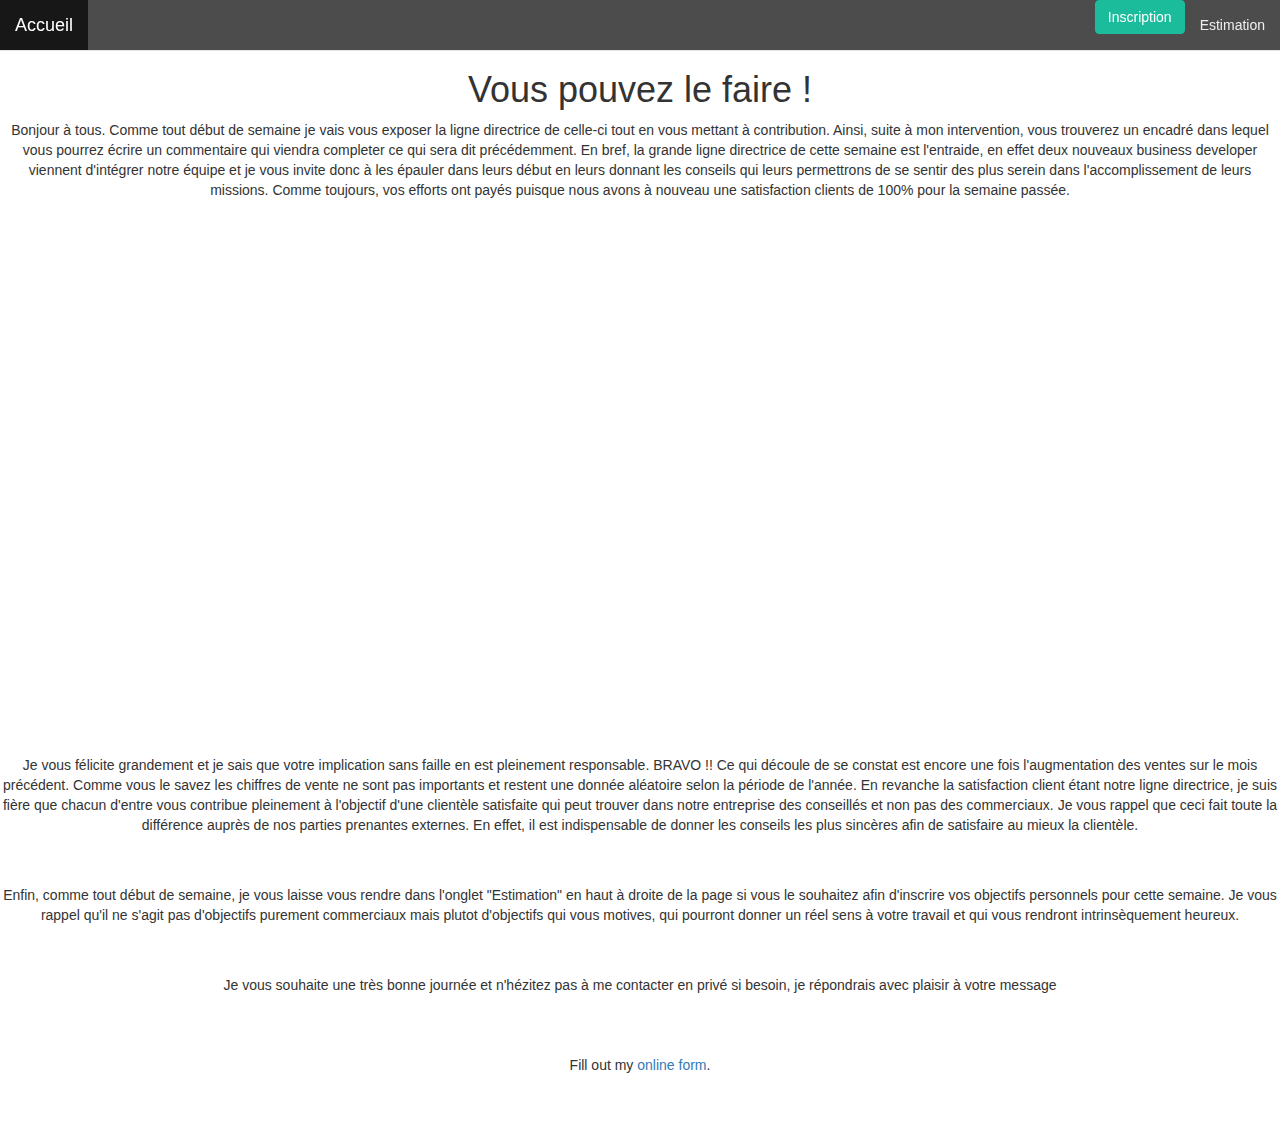
<file: Complexité du manager de demain copie/Landing Page/index.html>
<!DOCTYPE html>
<html>

	<head>

		<meta charset="utf-8">
		<meta http-equiv="X-UA-Compatible" content="IE=edge">
        <meta name="viewport" content="width=device-width, initial-scale=1">

		<title>Complexité du manager de demain</title>

		<link rel="stylesheet" href="https://maxcdn.bootstrapcdn.com/bootstrap/3.2.0/css/bootstrap.min.css">
        <link rel="stylesheet" href="https://maxcdn.bootstrapcdn.com/font-awesome/4.6.3/css/font-awesome.min.css">

		<meta charset="utf-8">
		<meta name="mon site de water poney" content="le meilleur sport du monde">
		<link rel="stylesheet" type="text/css" href="style.css">

		<link href="https://fonts.googleapis.com/css?family=Rye" rel="stylesheet">
	</head>

	<body>

		<nav class="navbar navbar-default navbar-fixed-top navbar-transparent" role="navigation">
      <div class="container-fluid">
        <!-- Brand and toggle get grouped for better mobile display -->
        <div class="navbar-header">
          <button type="button" class="navbar-toggle" data-toggle="collapse" data-target="#bs-example-navbar-collapse-1">
            <span class="sr-only">Menu</span>
            <span class="icon-bar"></span>
            <span class="icon-bar"></span>
            <span class="icon-bar"></span>
          </button>
          <a class="navbar-brand" href="file:///Users/teoflorin/Desktop/Landing%20page/index.html">
            Accueil
          </a>
        </div>

        <!-- Collect the nav links, forms, and other content for toggling -->
        <div class="collapse navbar-collapse" id="bs-example-navbar-collapse-1">
          <!-- <ul class="nav navbar-nav">
            <li class="active"><a href="#">Link</a></li>
            <li><a href="#">Link</a></li>
          </ul> -->
          <ul class="nav navbar-nav navbar-right">

          	<li> <button type="button" class="btn btn-primary" data-toggle="modal" data-target="#exampleModal">
  			Inscription
			</button>

			</li>

            <li>
              <a href="contact.html">Estimation</a>
            </li>

              </ul>
            </li>
          </ul>
        </div><!-- /.navbar-collapse -->
      </div><!-- /.container-fluid -->
    </nav>

    <div class="wrapper"></div> <!-- le wrapper c'est pour créer de l'espace vide et il faut ensuite le faire dans le css -->


		<div>
			<h1>Vous pouvez le faire !</h1>

			<p> Bonjour à tous. Comme tout début de semaine je vais vous exposer la ligne directrice de celle-ci tout en vous mettant à contribution. 
        Ainsi, suite à mon intervention, vous trouverez un encadré dans lequel vous pourrez écrire un commentaire qui viendra completer ce qui sera dit précédemment. 
        En bref, la grande ligne directrice de cette semaine est l'entraide, en effet deux nouveaux business developer viennent d'intégrer notre équipe et je vous invite donc à les épauler dans leurs début en leurs donnant les conseils qui leurs permettrons de se sentir des plus serein dans l'accomplissement de leurs missions. 
        Comme toujours, vos efforts ont payés puisque nous avons à nouveau une satisfaction clients de 100% pour la semaine passée. 

<div class="wrapper"></div>

  <div class="container">
    <div class="row">

      <div class="Col-xs-12 col-sl-6 col-md-12">
         <iframe src="https://giphy.com/embed/xT9IgGx5exK061igBa" width="480" height="480" frameBorder="0" class="giphy-embed" allowFullScreen></iframe><p><a href="https://giphy.com/gifs/xT9IgGx5exK061igBa"></a></p>
      </div>
      
    </div>
      
  </div>

         Je vous félicite grandement et je sais que votre implication sans faille en est pleinement responsable. BRAVO !!
         Ce qui découle de se constat est encore une fois l'augmentation des ventes sur le mois précédent. Comme vous le savez les chiffres de vente ne sont pas importants et restent une donnée aléatoire selon la période de l'année. En revanche la satisfaction client étant notre ligne directrice, je suis fière que chacun d'entre vous contribue pleinement à l'objectif d'une clientèle satisfaite qui peut trouver dans notre entreprise des conseillés et non pas des commerciaux. Je vous rappel que ceci fait toute la différence auprès de nos parties prenantes externes. 
         En effet, il est indispensable de donner les conseils les plus sincères afin de satisfaire au mieux la clientèle. 

         <div class="wrapper"></div>

         Enfin, comme tout début de semaine, je vous laisse vous rendre dans l'onglet "Estimation" en haut à droite de la page si vous le souhaitez afin d'inscrire vos objectifs personnels pour cette semaine. Je vous rappel qu'il ne s'agit pas d'objectifs purement commerciaux mais plutot d'objectifs qui vous motives, qui pourront donner un réel sens à votre travail et qui vous rendront intrinsèquement heureux.

         <div class="wrapper"></div>

         Je vous souhaite une très bonne journée et n'hézitez pas à me contacter en privé si besoin, je répondrais avec plaisir à votre message 

			</p>

	<div class="texte-center">

<div class="wrapper"></div>

<div id="wufoo-r1ahylh40o7xnup">
Fill out my <a href="https://teoflorin.wufoo.com/forms/r1ahylh40o7xnup">online form</a>.
</div>

<script type="text/javascript">var r1ahylh40o7xnup;(function(d, t) {
var s = d.createElement(t), options = {
'userName':'teoflorin',
'formHash':'r1ahylh40o7xnup',
'autoResize':true,
'height':'377',
'async':true,
'host':'wufoo.com',
'header':'show',
'ssl':true};
s.src = ('https:' == d.location.protocol ? 'https://' : 'http://') + 'www.wufoo.com/scripts/embed/form.js';
s.onload = s.onreadystatechange = function() {
var rs = this.readyState; if (rs) if (rs != 'complete') if (rs != 'loaded') return;
try { r1ahylh40o7xnup = new WufooForm();r1ahylh40o7xnup.initialize(options);r1ahylh40o7xnup.display(); } catch (e) {}};
var scr = d.getElementsByTagName(t)[0], par = scr.parentNode; par.insertBefore(s, scr);
})(document, 'script');</script>


<div class="wrapper"></div>

<!-- Modal -->
<div class="modal fade" id="exampleModal" tabindex="-1" role="dialog" aria-labelledby="exampleModalLabel" aria-hidden="true">
  <div class="modal-dialog" role="document">
    <div class="modal-content">
      <div class="modal-header">
        <h5 class="modal-title" id="exampleModalLabel">Karting Indoor Bordeaux Lac</h5>
        <button type="button" class="close" data-dismiss="modal" aria-label="Close">
          <span aria-hidden="true">&times;</span>
        </button>
      </div>
      <div class="modal-body">

        <div id="wufoo-qrb7rfm07345l8">
Fill out my <a href="https://teoflorin.wufoo.com/forms/qrb7rfm07345l8">online form</a>.
</div>
<div id="wuf-adv" style="font-family:inherit;font-size: small;color:#a7a7a7;text-align:center;display:block;"><a href="http://www.wufoo.com/partners/"></a></div>
<script type="text/javascript">var qrb7rfm07345l8;(function(d, t) {
var s = d.createElement(t), options = {
'userName':'teoflorin',
'formHash':'qrb7rfm07345l8',
'autoResize':true,
'height':'453',
'async':true,
'host':'wufoo.com',
'header':'show',
'ssl':true};
s.src = ('https:' == d.location.protocol ? 'https://' : 'http://') + 'www.wufoo.com/scripts/embed/form.js';
s.onload = s.onreadystatechange = function() {
var rs = this.readyState; if (rs) if (rs != 'complete') if (rs != 'loaded') return;
try { qrb7rfm07345l8 = new WufooForm();qrb7rfm07345l8.initialize(options);qrb7rfm07345l8.display(); } catch (e) {}};
var scr = d.getElementsByTagName(t)[0], par = scr.parentNode; par.insertBefore(s, scr);
})(document, 'script');</script>



      </div>

      
      <div class="modal-footer">
        <button type="button" class="btn btn-secondary" data-dismiss="modal">Fermer</button>
        <button type="button" class="btn btn-primary">Sauvegarder</button>
      </div>
    </div>
  </div>
</div>


	<script src="https://ajax.googleapis.com/ajax/libs/jquery/1.11.1/jquery.min.js"></script>
    <script src="https://maxcdn.bootstrapcdn.com/bootstrap/3.2.0/js/bootstrap.min.js"></script>

<div class="footer"> 
      <ul class="list-inline">
      
      
    </ul>
    </div>
    
</body>
</html>
</file>
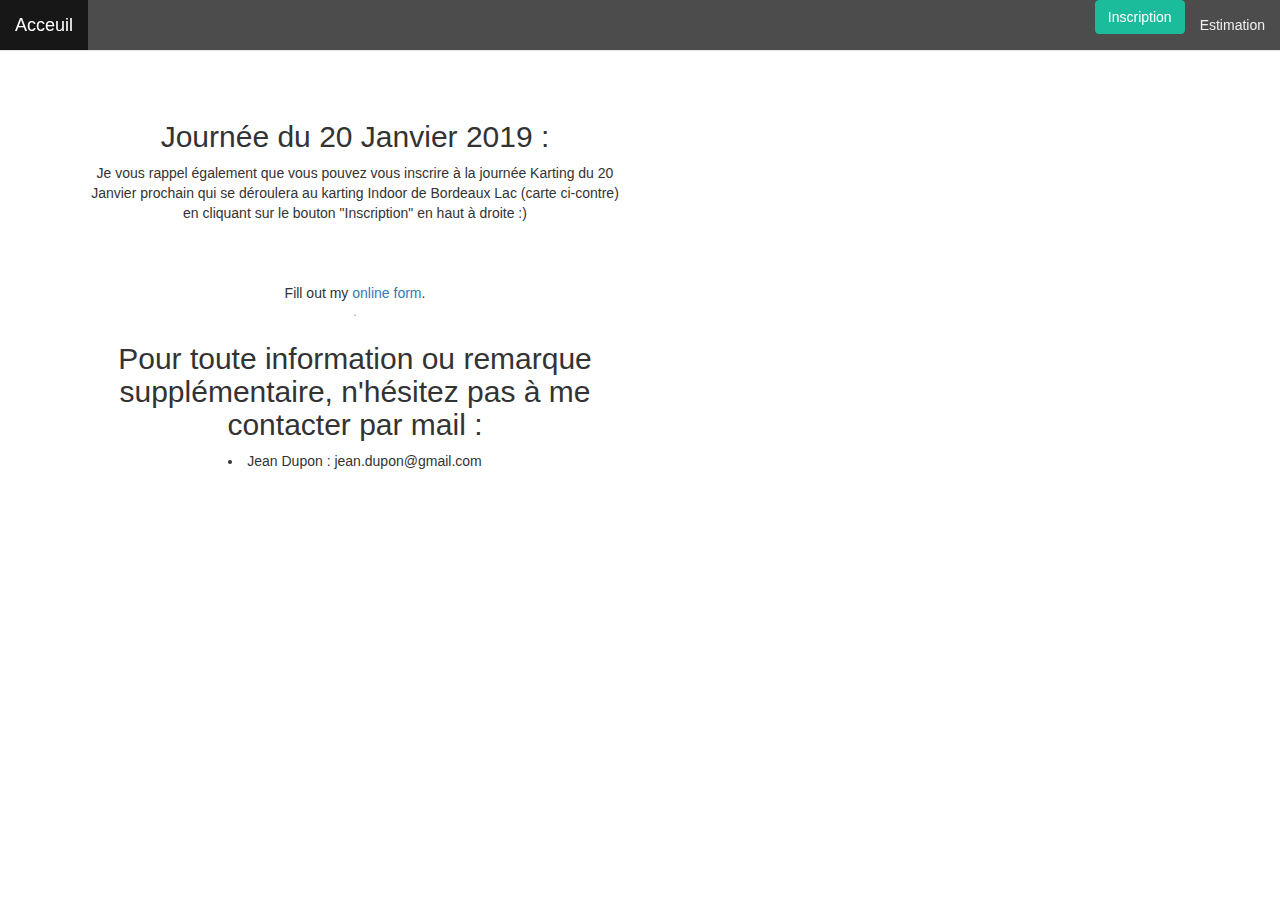
<file: Complexité du manager de demain copie/Landing Page/contact.html>
<html>

<head>
	<meta charset="utf-8">
    <meta http-equiv="X-UA-Compatible" content="IE=edge">
    <meta name="viewport" content="width=device-width, initial-scale=1">

	<title>Complexité du manager de demain</title>

	<link rel="stylesheet" href="https://maxcdn.bootstrapcdn.com/bootstrap/3.2.0/css/bootstrap.min.css">
    <link rel="stylesheet" href="https://maxcdn.bootstrapcdn.com/font-awesome/4.6.3/css/font-awesome.min.css">

	<meta charset="utf-8">
	<meta name="Découvir le codage" content="Cours de codage à Kedge bs">
	<link rel="stylesheet" type="text/css" href="style.css">
	<link href="https://fonts.googleapis.com/css?family=Open+Sans" rel="stylesheet">

</head>

<body>
	 <nav class="navbar navbar-default navbar-fixed-top navbar-transparent" role="navigation">
      <div class="container-fluid">
        <!-- Brand and toggle get grouped for better mobile display -->
        <div class="navbar-header">
          <button type="button" class="navbar-toggle" data-toggle="collapse" data-target="#bs-example-navbar-collapse-1">
            <span class="sr-only">Menu</span>
            <span class="icon-bar"></span>
            <span class="icon-bar"></span>
            <span class="icon-bar"></span>
          </button>
          <a class="navbar-brand" href="index.html">
            Acceuil
          </a>
        </div>

        <!-- Collect the nav links, forms, and other content for toggling -->
        <div class="collapse navbar-collapse" id="bs-example-navbar-collapse-1">
          <!-- <ul class="nav navbar-nav">
            <li class="active"><a href="#">Link</a></li>
            <li><a href="#">Link</a></li>
          </ul> -->
          <ul class="nav navbar-nav navbar-right">
            <li> <button type="button" class="btn btn-primary" data-toggle="modal" data-target="#exampleModal">
          Inscription
          </button>

          </li>


            <li>
              <a href="contact.html">Estimation</a>
            </li>
            <li class="dropdown">
              
              <ul class="dropdown-menu" role="menu">
               
              </ul>
            </li>
          </ul>
        </div><!-- /.navbar-collapse -->
      </div><!-- /.container-fluid -->
    </nav>
	

<div class="wrapper"> </div>
<div class="wrapper"> </div>

	
	<div class="container">
		<div class="col-xs-12 col-sm-6"> 
			<h2> Journée du 20 Janvier 2019 : </h2>
			<p>	Je vous rappel également que vous pouvez vous inscrire à la journée Karting du 20 Janvier prochain qui se déroulera au karting Indoor de Bordeaux Lac (carte ci-contre) en cliquant sur le bouton "Inscription" en haut à droite :)  <p>

        <div class="wrapper"> </div>


<div id="wufoo-six67o40p8v42a">
Fill out my <a href="https://teoflorin.wufoo.com/forms/six67o40p8v42a">online form</a>.
</div>
<div id="wuf-adv" style="font-family:inherit;font-size: small;color:#a7a7a7;text-align:center;display:block;"> <a href="http://www.wufoo.com"></a>.</div>
<script type="text/javascript">var six67o40p8v42a;(function(d, t) {
var s = d.createElement(t), options = {
'userName':'teoflorin',
'formHash':'six67o40p8v42a',
'autoResize':true,
'height':'1114',
'async':true,
'host':'wufoo.com',
'header':'show',
'ssl':true};
s.src = ('https:' == d.location.protocol ? 'https://' : 'http://') + 'www.wufoo.com/scripts/embed/form.js';
s.onload = s.onreadystatechange = function() {
var rs = this.readyState; if (rs) if (rs != 'complete') if (rs != 'loaded') return;
try { six67o40p8v42a = new WufooForm();six67o40p8v42a.initialize(options);six67o40p8v42a.display(); } catch (e) {}};
var scr = d.getElementsByTagName(t)[0], par = scr.parentNode; par.insertBefore(s, scr);
})(document, 'script');</script>



        <h2> Pour toute information ou remarque supplémentaire, n'hésitez pas à me contacter par mail : </h2>
      <p> <li> Jean Dupon : jean.dupon@gmail.com </li>
      <p>
		 </div>
		<div class="col-xs-12 col-sm-6">
			<iframe src="https://www.google.com/maps/embed?pb=!1m14!1m8!1m3!1d11306.743324709849!2d-0.5618997!3d44.8890421!3m2!1i1024!2i768!4f13.1!3m3!1m2!1s0x0%3A0x37c4e56f9afb843b!2sKART+System!5e0!3m2!1sfr!2sfr!4v1543760095777" width="600" height="450" frameborder="0" style="border:0" allowfullscreen></iframe>
		</div>

  
	</div>
</div>

<!-- Modal -->
<div class="modal fade" id="exampleModal" tabindex="-1" role="dialog" aria-labelledby="exampleModalLabel" aria-hidden="true">
  <div class="modal-dialog" role="document">
    <div class="modal-content">
      <div class="modal-header">
        <h5 class="modal-title" id="exampleModalLabel">Karting Indoor Bordeaux Lac</h5>
        <button type="button" class="close" data-dismiss="modal" aria-label="Close">
          <span aria-hidden="true">&times;</span>
        </button>
      </div>
      <div class="modal-body">

        <div id="wufoo-qrb7rfm07345l8">
Fill out my <a href="https://teoflorin.wufoo.com/forms/qrb7rfm07345l8">online form</a>.
</div>
<div id="wuf-adv" style="font-family:inherit;font-size: small;color:#a7a7a7;text-align:center;display:block;"><a href="http://www.wufoo.com/partners/"></a></div>
<script type="text/javascript">var qrb7rfm07345l8;(function(d, t) {
var s = d.createElement(t), options = {
'userName':'teoflorin',
'formHash':'qrb7rfm07345l8',
'autoResize':true,
'height':'453',
'async':true,
'host':'wufoo.com',
'header':'show',
'ssl':true};
s.src = ('https:' == d.location.protocol ? 'https://' : 'http://') + 'www.wufoo.com/scripts/embed/form.js';
s.onload = s.onreadystatechange = function() {
var rs = this.readyState; if (rs) if (rs != 'complete') if (rs != 'loaded') return;
try { qrb7rfm07345l8 = new WufooForm();qrb7rfm07345l8.initialize(options);qrb7rfm07345l8.display(); } catch (e) {}};
var scr = d.getElementsByTagName(t)[0], par = scr.parentNode; par.insertBefore(s, scr);
})(document, 'script');</script>



      </div>

      
      <div class="modal-footer">
        <button type="button" class="btn btn-secondary" data-dismiss="modal">Fermer</button>
        <button type="button" class="btn btn-primary">Sauvegarder</button>
      </div>
    </div>
  </div>
</div>

 <script src="https://ajax.googleapis.com/ajax/libs/jquery/1.11.1/jquery.min.js"></script>
    <script src="https://maxcdn.bootstrapcdn.com/bootstrap/3.2.0/js/bootstrap.min.js"></script>


  <div class="footer"> 
      <ul class="list-inline">
      
      </ul> 
    </div>

</body>
</html>
</file>
<file: Complexité du manager de demain copie/Landing Page/style.css>
body {
	background-color: rgb(25°,250,250);
	color: rdg(10,10,10)
	font-family: "open sens", sans-serif;
	text-align: center;
}


p{
	font-size: 14px;
	font-family: "open sens", sans-serif;
	text-align: center;
}


.footer {
	font-size:30px;
	background-color: rgba(0, 0, 0, 0.7);
	
}

.wrapper {
	height: 50px;
}

/* How to override the default Bootstrap colors */

.btn-primary {
  background-color: #1abc9c;
  border-color: #1abc9c;
}

.btn-primary:hover {
  background-color: #16a085;
  border-color: #16a085;
}

/* How to override the default Bootstrap navbar */

.navbar-transparent {
  background-color: rgba(0, 0, 0, 0.7);
}

.navbar-transparent .navbar-brand,
.navbar-transparent .navbar-nav > li > a {
  color: #eeeeee;
}

.navbar-transparent .navbar-brand:hover,
.navbar-transparent .navbar-brand:active,
.navbar-transparent .navbar-brand:focus,
.navbar-transparent .navbar-nav > li > a:hover,
.navbar-transparent .navbar-nav > li > a:active,
.navbar-transparent .navbar-nav > li > a:focus,
.navbar-transparent .navbar-nav > .open > a,
.navbar-transparent .navbar-nav > .open > a:hover,
.navbar-transparent .navbar-nav > .open > a:focus {
  color: white;
  background-color: rgba(0, 0, 0, 0.7);
}
</file>
